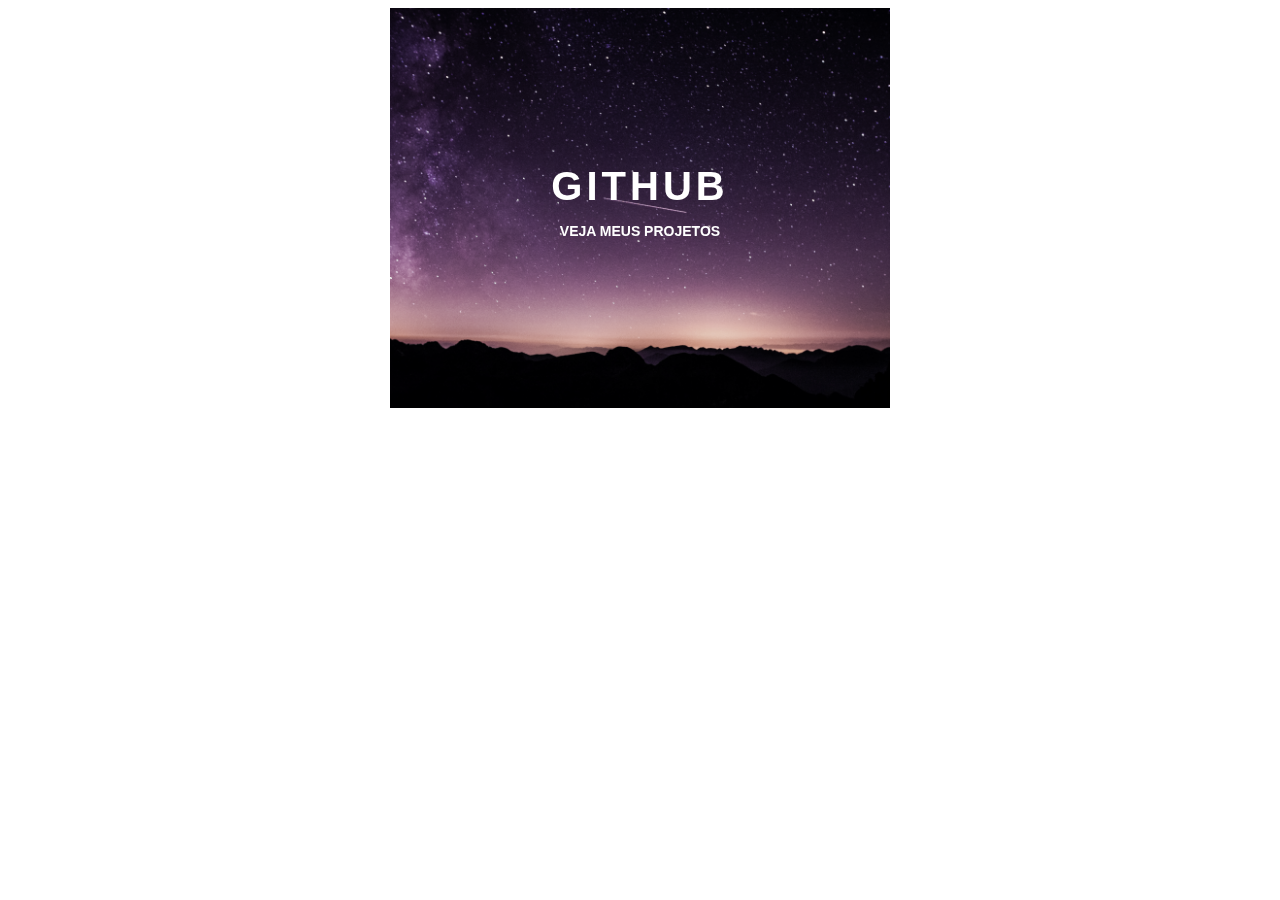
<file: HTML_CSS/Transitions/index.html>
<!DOCTYPE html>
<html lang="en">
<head>
    <meta charset="UTF-8">
    <meta name="viewport" content="width=device-width, initial-scale=1.0">
    <link rel="stylesheet" href="style.css">
    <title>Document</title>
</head>
<body>
    <div class="container">
        <div class="card">
            <div class="card-wrapper">
                <h2>Github</h2>
                <p>Veja Meus projetos</p>
            </div>
        </div>
    </div>
</body>
</html>
</file>
<file: HTML_CSS/Transitions/style.css>
body {
    font-family: sans-serif;
}

.container {
    width: 100%;
    height: 100%;
    display: flex;
    justify-content: center;
    align-items: center;
}

.card {
    height: 400px;
    width: 500px;
    background: url(./landscape.jpg);
    background-position: center;
    background-repeat: no-repeat;
    background-size: cover;
    display: flex;
    justify-content: center;
    align-items: center;
    filter: grayscale(0.5);
    color: white;
    cursor: pointer;
    transition: 0.3s;
}

.card-wrapper {
    text-align: center;
    display: flex;
    flex-direction: column;
    justify-content: center;
    align-items: center;
    position: relative;
}

.card-wrapper::before {
    content: '';
    position: absolute;
    height: 100px;
    width: 100px;
    display: block;
    border: 1px solid white;
    opacity: 0;
    transition: 0.3s;

}

.card-wrapper h2 {
    font-size: 40px;
    text-transform: uppercase;
    letter-spacing: 4px;
    margin: 0;
    transition: 0.3s;
}

.card-wrapper p {
    font-size: 14px;
    font-weight: bold;
    text-transform: uppercase;
    transition: 0.3s;
}

.card:hover {
    filter: unset;
}

.card:hover > .card-wrapper::before {
    height: 300px;
    width: 400px;
    opacity: 1;
}

.card:hover > .card-wrapper p {
    opacity: 1;
    visibility: visible;
    font-size: 14px;
}
</file>
